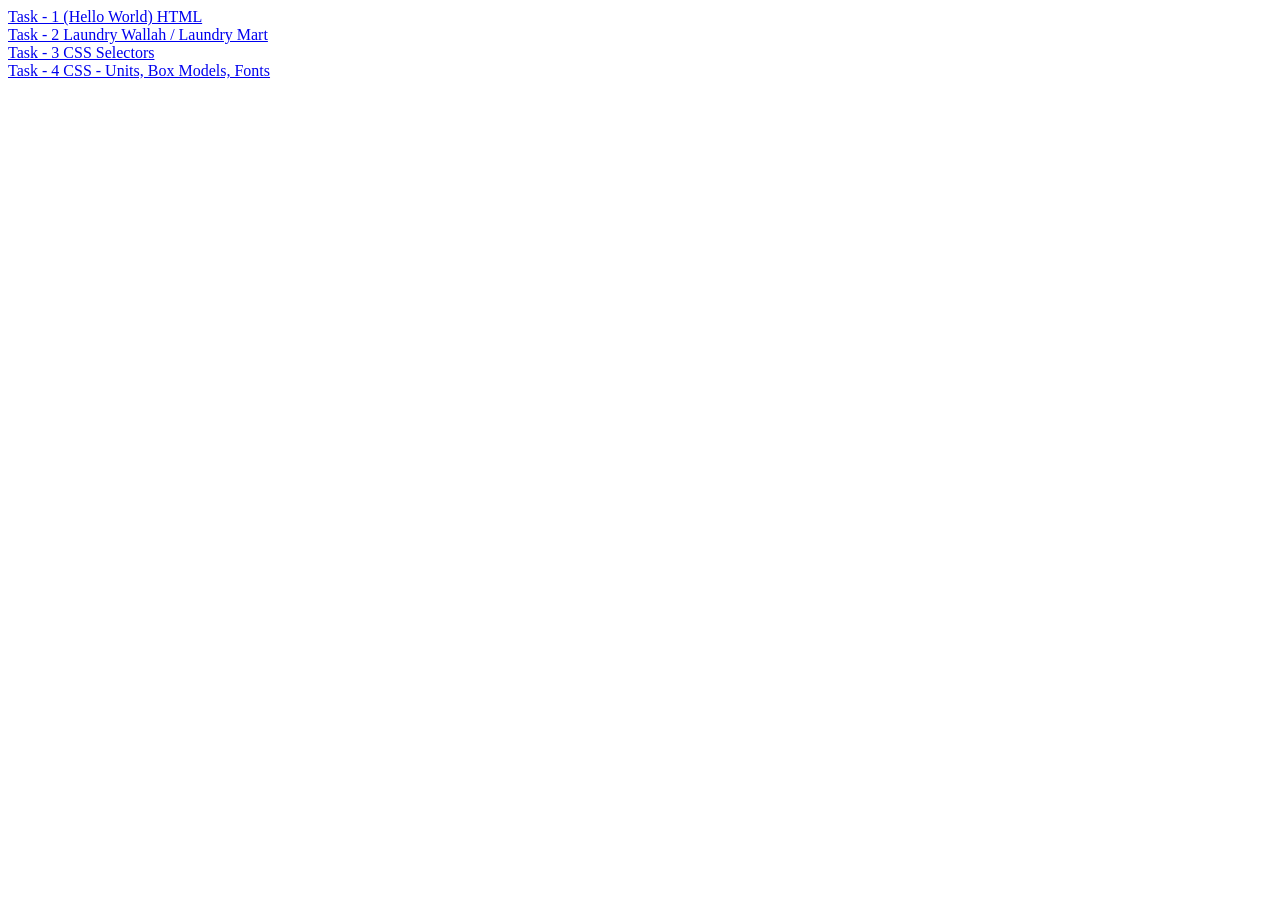
<file: index.html>
<!doctype html>
<html lang="en">
  <head>
    <meta charset="UTF-8" />
    <meta name="viewport" content="width=device-width, initial-scale=1.0" />
    <title>MEARN Tutorial</title>
  </head>
  <body>
    <a href="Shad Azam - Task1/index.html">Task - 1 (Hello World) HTML</a><br />
    <a href="Shad Azam - Task2/index.html">Task - 2 Laundry Wallah / Laundry Mart</a><br />
    <a href="Shad Azam - Task3/index.html">Task - 3 CSS Selectors</a><br />
    <a href="Shad Azam - Task4/index.html">Task - 4 CSS - Units, Box Models, Fonts</a><br />
  </body>
</html>
</file>
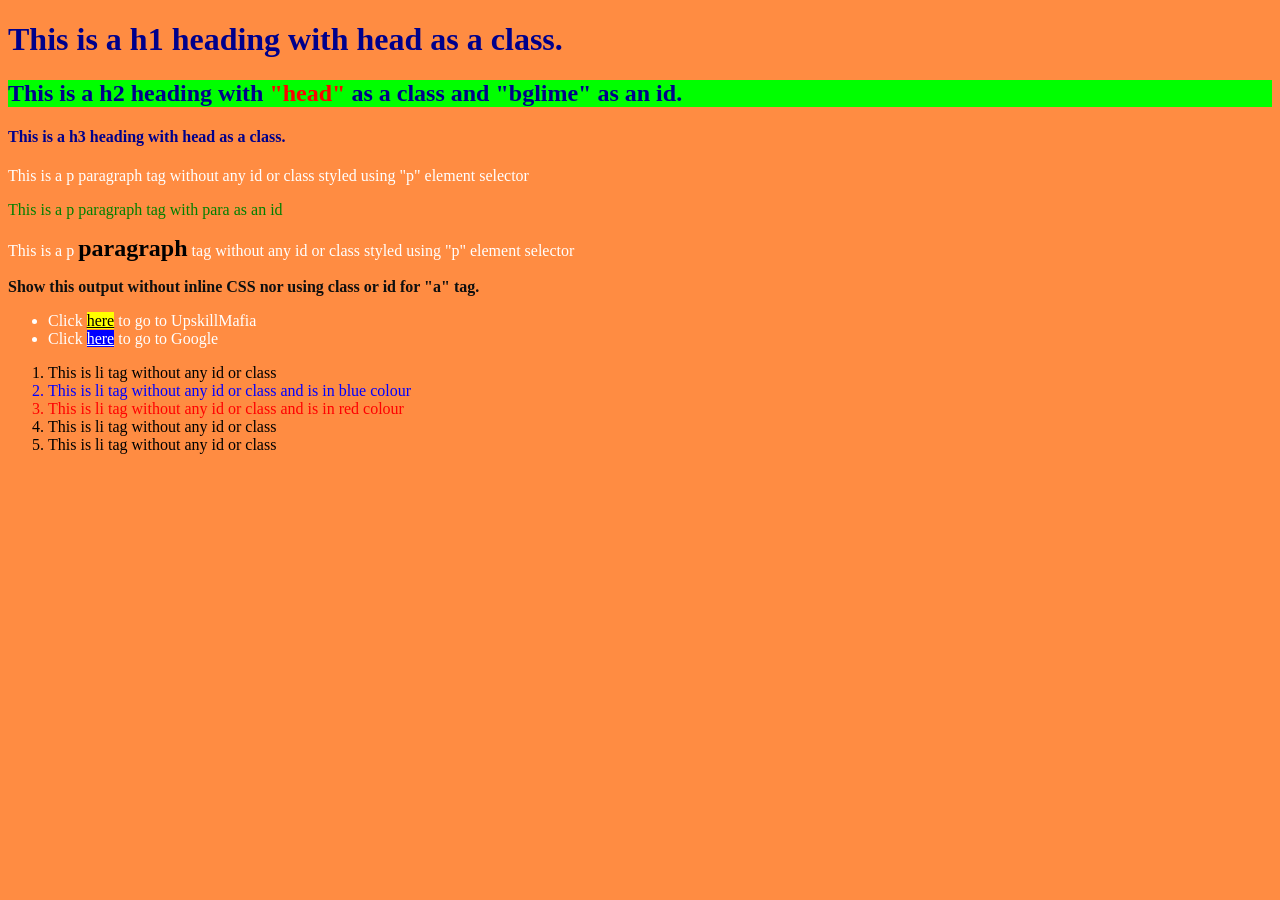
<file: Shad Azam - Task3/index.html>
<!doctype html>
<html lang="en">
  <head>
    <meta charset="UTF-8" />
    <meta name="viewport" content="width=device-width, initial-scale=1.0" />
    <title>CSS Seletor</title>
    <link rel="stylesheet" href="style.css" />
  </head>
  <body>
    <h1 class="head">This is a h1 heading with head as a class.</h1>
    <h2 class="head" id="bglime">This is a h2 heading with <span>"head"</span> as a class and "bglime" as an id.</h2>
    <h4 class="head">This is a h3 heading with head as a class.</h4>

    <p>This is a p paragraph tag without any id or class styled using "p" element selector</p>

    <p id="para">This is a p paragraph tag with para as an id</p>

    <p>This is a p <strong>paragraph</strong> tag without any id or class styled using "p" element selector</p>

    <p style="color: #0f0f0f; font-weight: bold;">Show this output without inline CSS nor using class or id for "a" tag.</p>
    <ul>
      <li>Click <a href="https://upskillmafia.com" target="_blank">here</a> to go to UpskillMafia</li>
      <li>Click <a href="https://google.com" target="_blank">here</a> to go to Google</li>
    </ul>

    <ol>
      <li>This is li tag without any id or class</li>
      <li>This is li tag without any id or class and is in blue colour</li>
      <li>This is li tag without any id or class and is in red colour</li>
      <li>This is li tag without any id or class</li>
      <li>This is li tag without any id or class</li>
    </ol>
  </body>
</html>
</file>
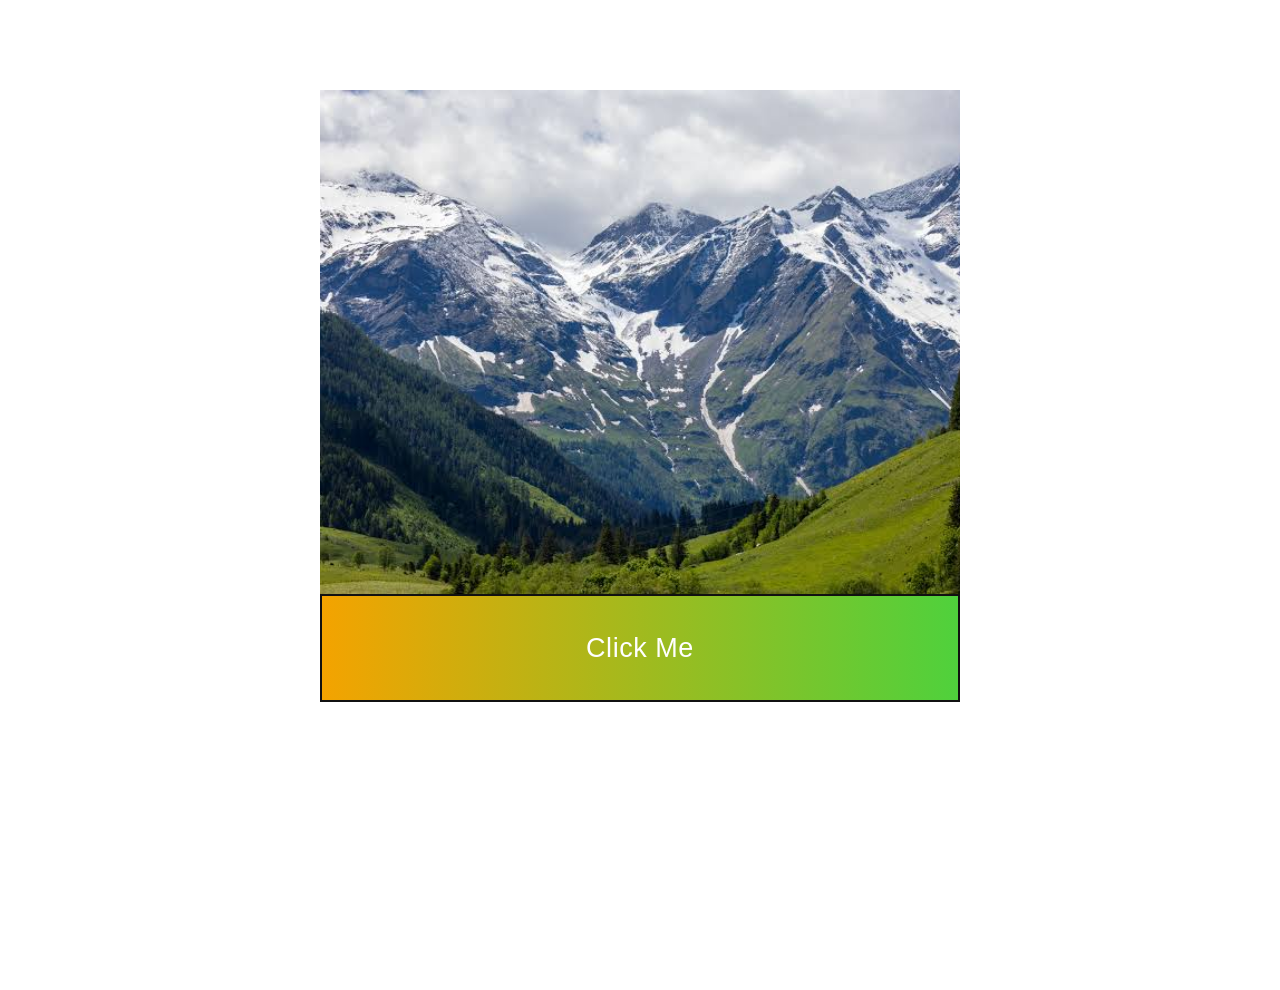
<file: Shad Azam - Task4/index.html>
<!DOCTYPE html>
<html lang="en">
<head>
  <meta charset="UTF-8">
  <meta name="viewport" content="width=device-width, initial-scale=1.0">
  <title>CSS Units, Box Model &amp; Fonts</title>
  <link rel="stylesheet" href="style.css">
</head>
<body>
  <section class="page-wrapper">
    <div class="image-container">
      <img src="mountain-lake.jpg" alt="Mountain lake reflection" class="landscape-img">
    </div>
    <button type="button" class="gradient-btn" onclick="alert('Button clicked!')">
      Click Me
    </button>
  </section>
</body>
</html>
</file>
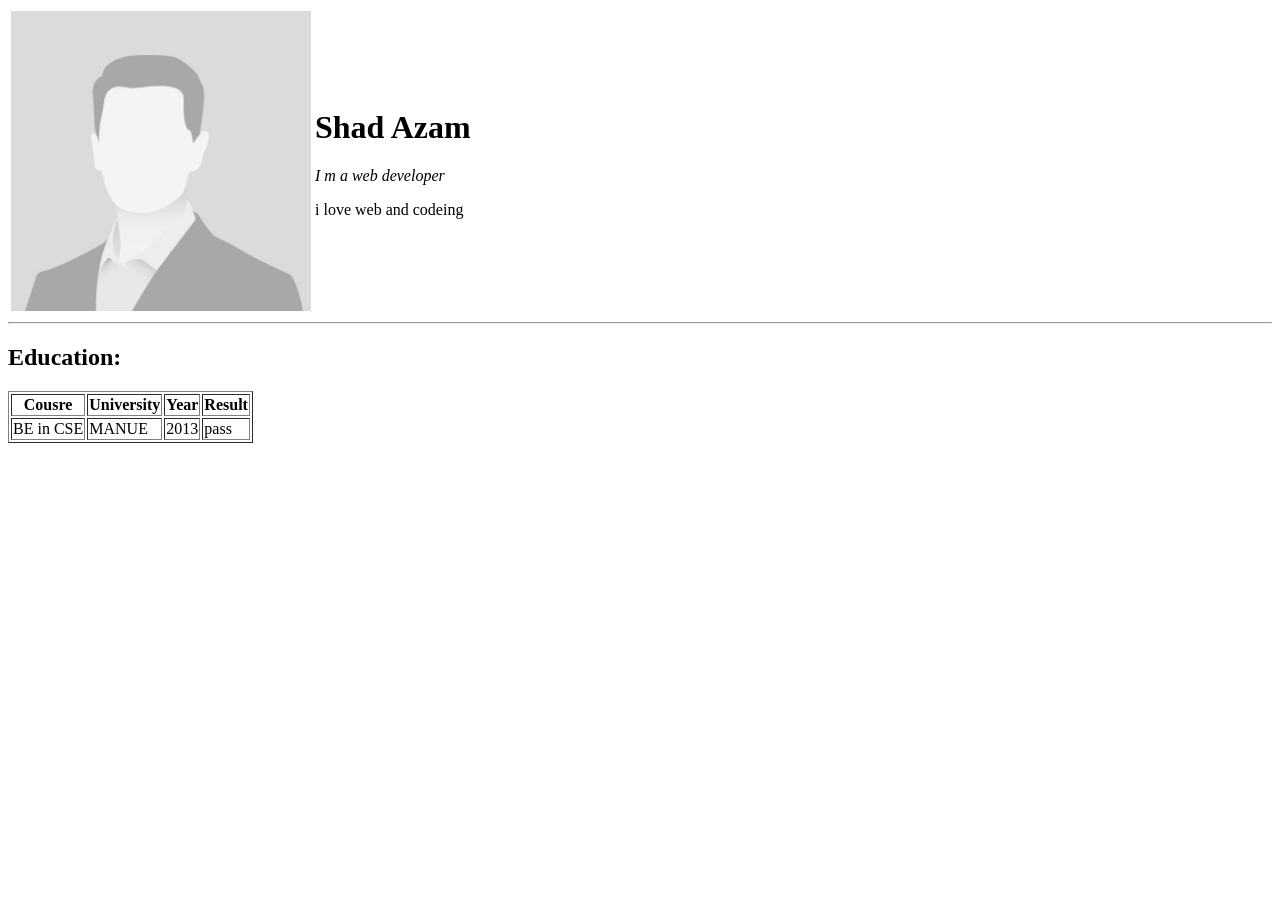
<file: resume.html>
<!doctype html>
<html lang="en">
  <head>
    <meta charset="UTF-8" />
    <meta name="viewport" content="width=device-width, initial-scale=1.0" />
    <title>Shad Azam</title>
  </head>
  <body>
    <table>
      <td><img style="float: left;" src="./image/image1.jpg" alt="Shad Azam" width="300" /></td>
      <td>
        <h1>Shad Azam</h1>
        <p><i>I m a web developer</i></p>
        <p>i love web and codeing</p>
      </td>
    </table>
    <hr />
    <h2>Education:</h2>
    <table border="">
      <tr>
        <th>Cousre</th>
        <th>University</th>
        <th>Year</th>
        <th>Result</th>
      </tr>
      <tr>
        <td>BE in CSE</td>
        <td>MANUE</td>
        <td>2013</td>
        <td>pass</td>
      </tr>
    </table>
  </body>
</html>
</file>
<file: Shad Azam - Task3/style.css>
body {
  background-color: #ff8c42;
}

.head {
  color: darkblue;
}

#bglime {
  background-color: lime;
}

h2 span {
  color: red;
}

p {
  color: white;
}

#para {
  color: green;
}

p strong {
  color: black;
  font-size: 1.5em;
}
ul li {
  color: white;
}
ul li a {
  color: blue;
}

ul li:nth-child(1) a {
  background-color: yellow;
  color: black;
}

ul li:nth-child(2) a {
  background-color: blue;
  color: white;
}

ol li:nth-child(2) {
  color: blue;
}

ol li:nth-child(3) {
  color: red;
}
</file>
<file: Shad Azam - Task4/style.css>
* {
  box-sizing: border-box;
  margin: 0;
  padding: 0;
}

body {
  background-color: #ffffff;
  font-family: Arial, Helvetica, sans-serif;
  height: 100vh;
}

.page-wrapper {
  margin: 10vh 25vw;
  width: 50vw;
  height: 80vh;
  background-color: #ffffff;
}

.image-container {
  width: 100%;
  height: 56vh;
}

.landscape-img {
  display: block;
  width: 100%;
  height: 100%;
  object-fit: cover;
}

.gradient-btn {
  display: block;
  width: 100%;
  height: 12vh;
  font-family: Arial, Helvetica, sans-serif;
  font-size: 3vh;
  font-weight: 400;
  letter-spacing: 0.02em;
  color: #ffffff;
  background: linear-gradient(to right, #f4a300, #4fd13c);
  border: 2px solid #111111;
  cursor: pointer;
}

.gradient-btn:hover {
  background: linear-gradient(to right, #e09400, #42be30);
}
</file>
